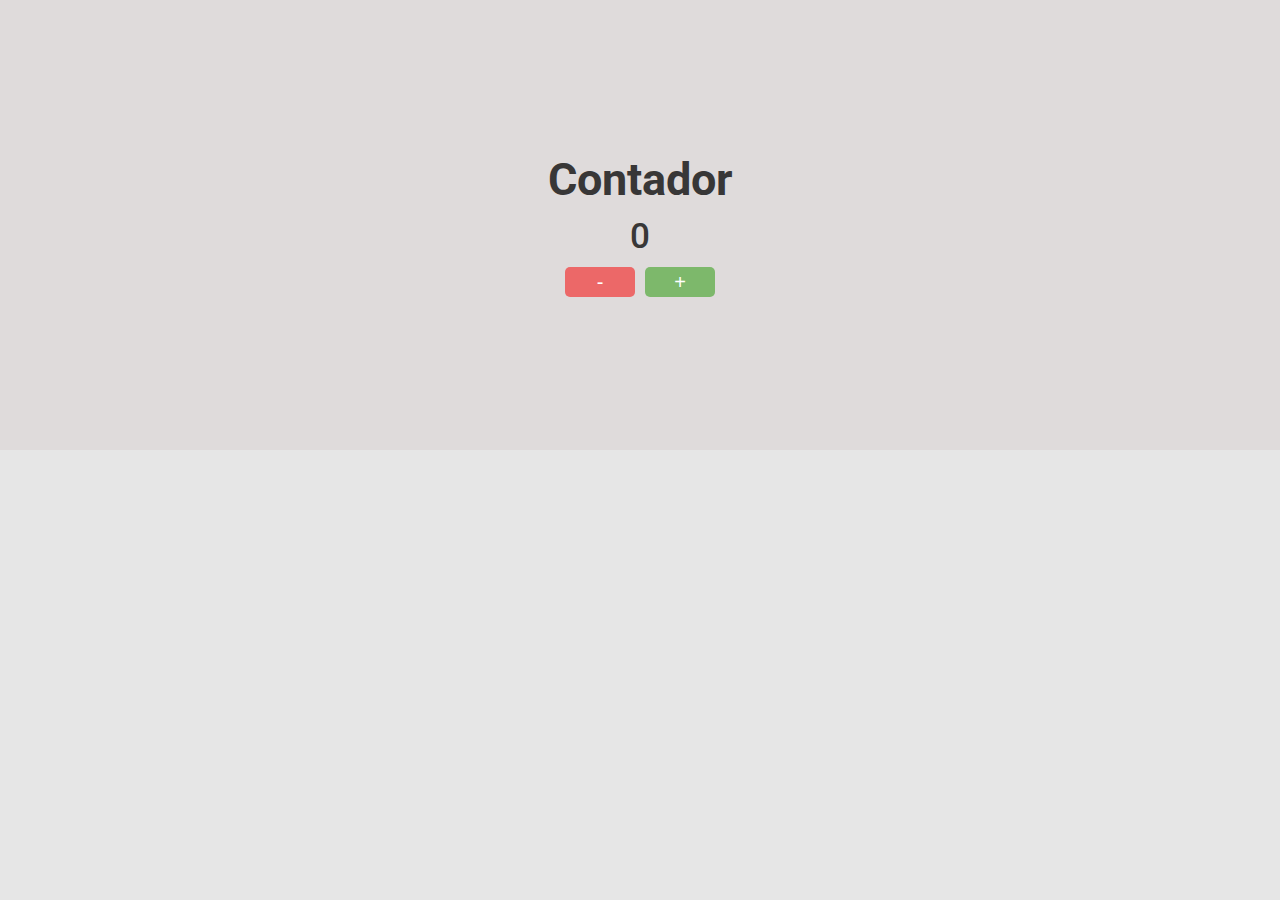
<file: 2-introduçao-ao-javascript-desafios-de-projetos/contador/index.html>
<!DOCTYPE html>
<html lang="en">
  <head>
    <meta charset="UTF-8" />
    <meta http-equiv="X-UA-Compatible" content="IE=edge" />
    <meta name="viewport" content="width=device-width, initial-scale=1.0" />
    <link rel="preconnect" href="https://fonts.googleapis.com" />
    <link rel="preconnect" href="https://fonts.gstatic.com" crossorigin />
    <link
      href="https://fonts.googleapis.com/css2?family=Roboto:wght@500;700&display=swap"
      rel="stylesheet"
    />
    <link rel="stylesheet" href="css/styles.css" />
    <title>Contador</title>
  </head>
  <body>
    <div id="container">
      <p>Contador</p>
      <span id="currentNum">0</span>
      <div class="btnContainer">
        <button name="subtract" id="decrement" class="btn">-</button>
        <button name="add" id="increment" class="btn">+</button>
      </div>
    </div>

    <script src="js/script.js"></script>
  </body>
</html>
</file>
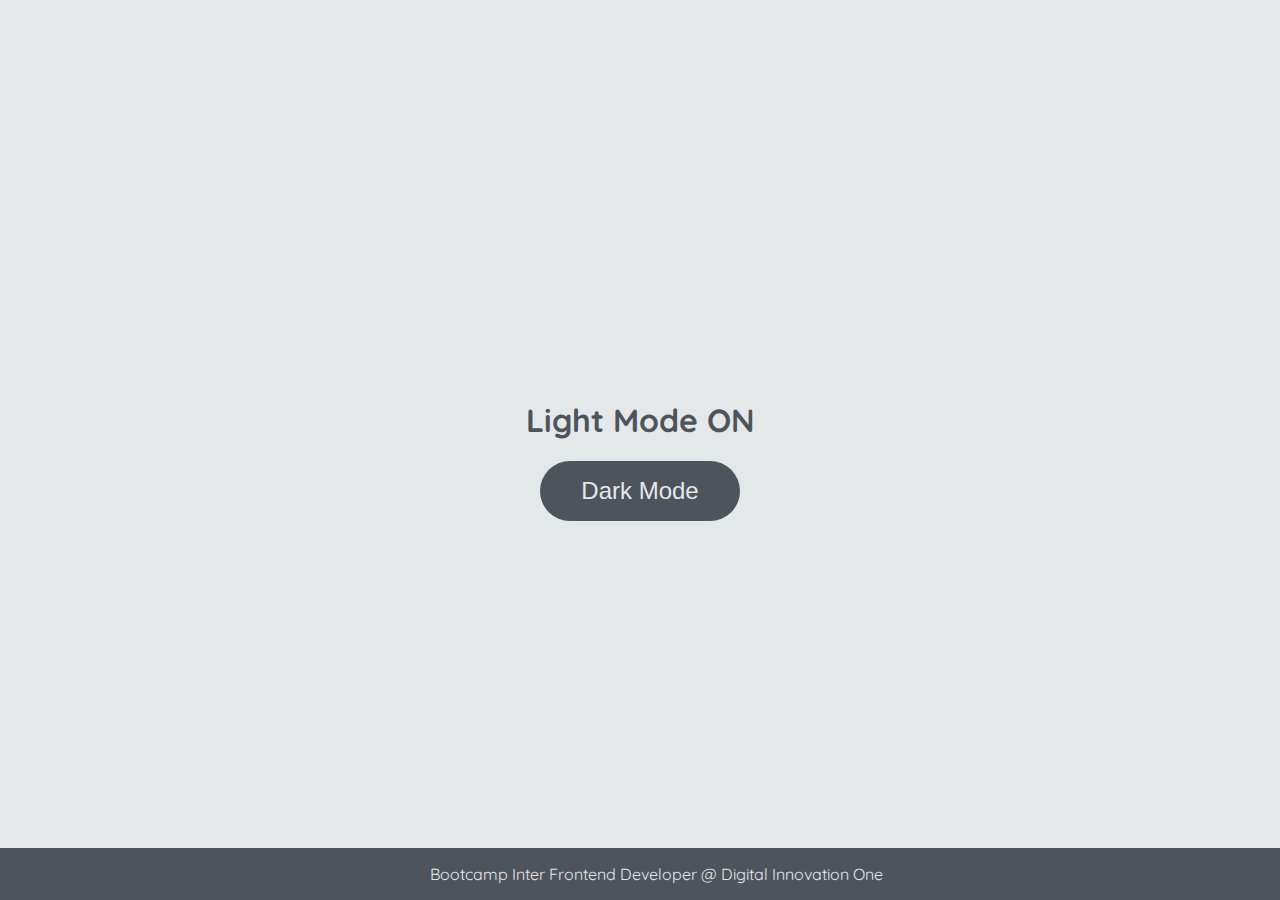
<file: 2-introduçao-ao-javascript-desafios-de-projetos/DOM/index.html>
<!DOCTYPE html>
<html lang="en">
  <head>
    <meta charset="UTF-8" />
    <meta http-equiv="X-UA-Compatible" content="IE=edge" />
    <meta name="viewport" content="width=device-width, initial-scale=1.0" />
    <link rel="stylesheet" href="assets/css/styles.css" />
    <title>Dark mode and Light Mode</title>
  </head>
  <body>
    <main>
      <h1 id="page-title">Light Mode ON</h1>
      <button aria-label="selecionar-modo" id="mode-selector">Dark Mode</button>
    </main>

    <footer>Bootcamp Inter Frontend Developer @ Digital Innovation One</footer>
    <script src="assets/js/scripts.js"></script>
  </body>
</html>
</file>
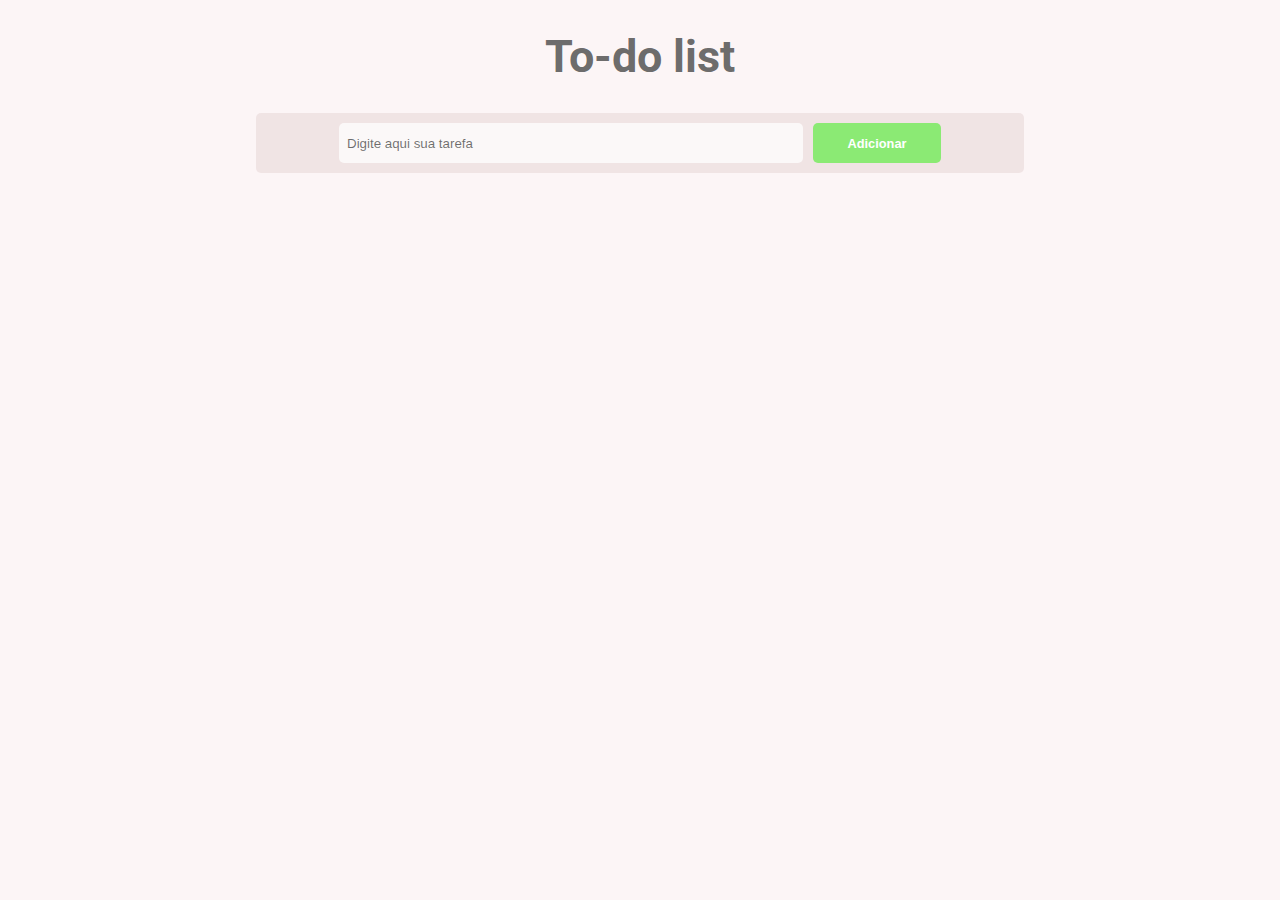
<file: 2-introduçao-ao-javascript-desafios-de-projetos/to-do list/index.html>
<!DOCTYPE html>
<html lang="en">
  <head>
    <meta charset="UTF-8" />
    <meta http-equiv="X-UA-Compatible" content="IE=edge" />
    <meta name="viewport" content="width=device-width, initial-scale=1.0" />
    <link rel="preconnect" href="https://fonts.googleapis.com" />
    <link rel="preconnect" href="https://fonts.gstatic.com" crossorigin />
    <link
      href="https://fonts.googleapis.com/css2?family=Roboto:wght@500;700&display=swap"
      rel="stylesheet"
    />
    <link rel="stylesheet" href="css/styles.css" />
    <title>To-do list</title>
  </head>
  <body>
    <div class="container">
      <h1>To-do list</h1>
      <div class="todoContainer">
        <form id="form">
          <input
            type="text"
            name="tarefa"
            id="input"
            placeholder="Digite aqui sua tarefa"
          />
          <button type="submit" id="button">Adicionar</button>
        </form>
        <div id="tasks"></div>
      </div>


    <script src="js/script.js"></script>
  </body>
</html>
</file>
<file: 2-introduçao-ao-javascript-desafios-de-projetos/contador/css/styles.css>
body {
  margin: 0;
  padding: 0;
  box-sizing: border-box;
  background: #e6e6e6;
  font-family: "Roboto", sans-serif;
  height: 100vh;
}

#container {
  width: 100%;
  height: 50%;

  display: flex;
  flex-direction: column;
  align-items: center;
  justify-content: center;

  background-color: #dfdbdb;
}

#container p {
  font-size: 45px;
  margin: 0;
  font-weight: 700;
  color: #383737;
}
#currentNum {
  font-size: 35px;
  padding: 10px 0px;
  font-weight: 500;
  color: #383737;
}

.btnContainer {
  width: 150px;
  display: flex;
  flex-direction: row;
  justify-content: space-between;
}
.btn {
  width: 70px;
  height: 30px;
  color: #fff;
  border: 0;
  border-radius: 5px;
  font-size: 20px;
}
.btn:hover {
  transform: scale(1.1);
}
.btn[name="subtract"] {
  background-color: #ec6868;
}
.btn[name="add"] {
  background-color: #7db86b;
}
</file>
<file: 2-introduçao-ao-javascript-desafios-de-projetos/DOM/assets/css/styles.css>
@import url("https://fonts.googleapis.com/css2?family=Quicksand:wght@300;400;600&display=swap");

body {
  background-color: #e5e8e8;
  color: #4e545c;
  margin: 0;
  font-family: "Quicksand";
}

body.dark-mode {
  background-color: #000401;
  color: #e5e8e8;
}

main {
  height: 100vh;
  width: 100%;
  display: flex;
  flex-direction: column;
  align-items: center;
  justify-content: center;
}

footer {
  width: 100%;
  background-color: #4e545c;
  padding: 16px;
  color: #e5e8e8;
  position: fixed;
  bottom: 0;
  text-align: center;
  font-weight: 400;
}

footer.dark-mode {
  background-color: #8d9797;
  color: #000401;
}

button {
  border-radius: 40px;
  font-size: 1.5rem;
  height: 60px;
  width: 200px;
  border: none;
  background-color: #4e545c;
  color: #e5e8e8;
  transition: all 0.5s linear;
}

button:hover {
  background-color: #000401;
}

button.dark-mode {
  background-color: #e5e8e8;
  color: #4e545c;
}

button.dark-mode:hover {
  background-color: #4e545c;
  color: #e5e8e8;
}
</file>
<file: 2-introduçao-ao-javascript-desafios-de-projetos/to-do list/css/styles.css>
body {
  margin: 0;
  padding: 0;
  box-sizing: border-box;
  background: #fcf5f6;
  font-family: "Roboto", sans-serif;
}
.container {
  display: flex;
  flex-direction: column;
  align-items: center;
  height: 100vh;
}
.container h1 {
  font-size: 45px;
  color: #4d4d4dd5;
}
.todoContainer {
  min-width: 60vw;
  height: auto;
  display: flex;
  flex-direction: column;
  align-items: center;
  background-color: #e2cece75;
  border-radius: 5px;
}
#form {
  display: flex;
  flex-direction: row;
  gap: 10px;
  margin: 10px 0;
}
#input {
  width: 35vw;
  height: 40px;
  border: none;
  outline: none;
  border-radius: 5px;

  padding: 0px 8px;
  background-color: #ffffffbb;
}
#input::placeholder {
  color: #00000091;
}

#button {
  width: 10vw;
  border: none;
  border-radius: 5px;
  background-color: #66ec4bbb;
  color: #fff;
  font-size: 0.8em;
  font-weight: 700;
  cursor: pointer;
}
#button:hover {
  background-color: #3a6b30b2;
}
#tasks {
  width: 45vw;
}
.listItems {
  margin: 15px 20px;
  color: #0a0a0a85;
  text-transform: capitalize;
  text-align: left;
  background-color: #b8a2914d;
}
.listItems label {
  font-size: 1.2em;
}
.listItems :checked + label {
  text-decoration: line-through;
}
.listItems input {
  min-width: 1.2em;
  min-height: 1.2em;
  margin-right: 10px;
}
.listItems button {
  min-width: 1.2em;
  min-height: 1.2em;
  margin-right: 10px;
}
@media (min-width: 320px) and (max-width: 700px) {
  .container h1 {
    font-size: 35px;
  }
  .todoContainer {
    min-width: 90vw;
  }
  #input {
    width: 50vw;
    height: 35px;
    padding: 0px 5px;
  }
  #button {
    width: 25vw;
  }
  #tasks {
    width: 80vw;
  }
  .listItems {
    margin: 10px 15px;
  }
  .listItems label {
    font-size: 1em;
  }
  .listItems input {
    min-width: 1em;
    min-height: 1em;
    margin-right: 5px;
  }
}
</file>
